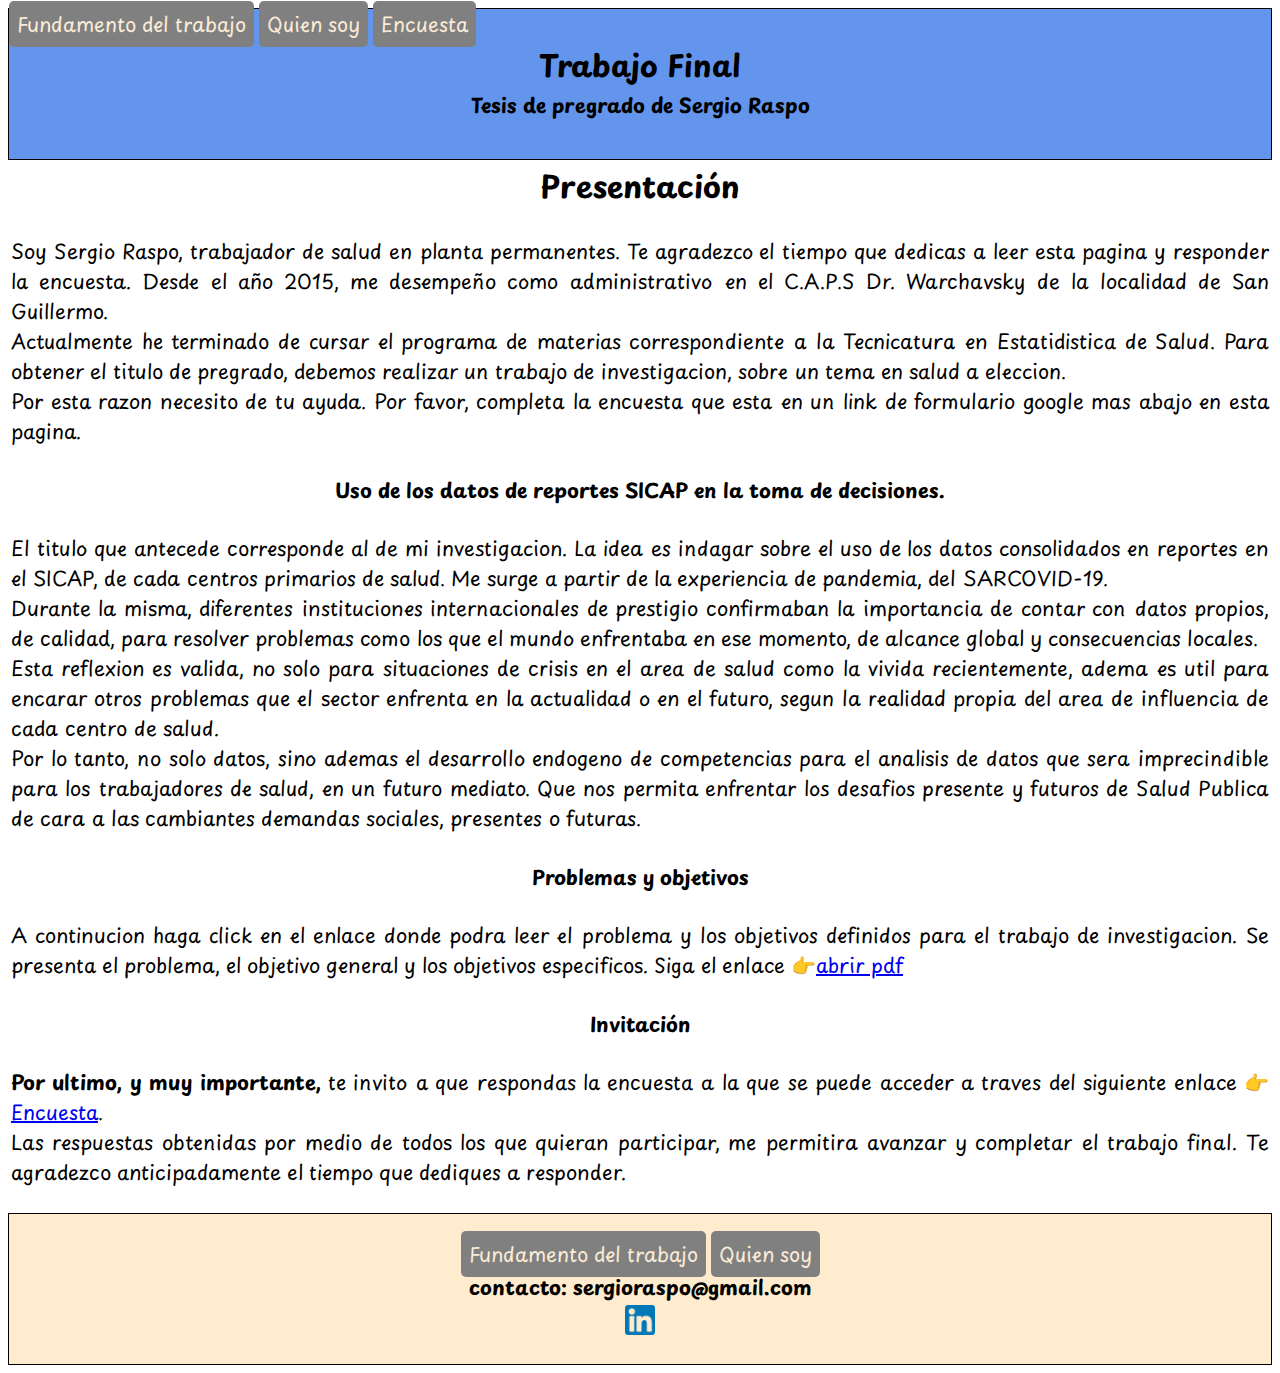
<file: index.html>
<!DOCTYPE html>
<html lang="en">
<head>
    <meta charset="UTF-8">
    <meta name="viewport" content="width=device-width, initial-scale=1.0">
    <title>Trabajo Final</title>
    <link rel="stylesheet" href="style\estilo.css">
    <link rel="preconnect" href="https://fonts.googleapis.com">
    <link rel="preconnect" href="https://fonts.gstatic.com" crossorigin>
    <link href="https://fonts.googleapis.com/css2?family=Playpen+Sans&display=swap" rel="stylesheet">
    </head>
<body>
    <header>
        <nav>
            <a href="fundamento.html" class="nav-ref">Fundamento del trabajo</a>
            <a href="quiensoy.html" class="nav-ref">Quien soy</a>
            <a href="https://docs.google.com/forms/d/1Uvug3itUanedIDeXkgW0gJ-OCCRtuPbp8YuVu2jm6y0/edit" class="nav-ref">Encuesta</a>
        </nav>
        <h1>Trabajo Final</h1>
        <h2>Tesis de pregrado de Sergio Raspo</h2>
        </header>
    <article>
        <h1>Presentación</h1>
        <p>Soy Sergio Raspo, trabajador de salud en planta permanentes. Te agradezco el tiempo que dedicas a leer esta pagina y responder la encuesta.
             Desde el año 2015, me desempeño como administrativo en el C.A.P.S Dr. Warchavsky de la localidad de San Guillermo. <br>
        Actualmente he terminado de cursar el programa de materias correspondiente a la Tecnicatura en Estatidistica de Salud. Para obtener el titulo de pregrado, 
        debemos realizar un trabajo de investigacion, sobre un tema en salud a eleccion. <br>
        Por esta razon necesito de tu ayuda. Por favor, completa la encuesta que esta en un link de formulario google mas abajo en esta pagina.</p><br><br>
        <h2>Uso de los datos de reportes SICAP en la toma de decisiones.</h2>
        <p>El titulo que antecede corresponde al de mi investigacion.
            La idea es indagar sobre el uso de los datos consolidados en reportes en el SICAP, de cada centros primarios de salud. Me surge a partir de la experiencia de pandemia, del SARCOVID-19. <br>
            Durante la misma, diferentes instituciones internacionales de prestigio confirmaban la importancia de contar con datos propios, de calidad,
            para resolver problemas como los que el mundo enfrentaba en ese momento, de alcance global y consecuencias locales. <br>
            Esta reflexion es valida, no solo para situaciones de crisis en el area de salud como la vivida recientemente, adema es util para encarar otros problemas que el sector enfrenta en la actualidad o en el futuro, segun la realidad propia del area de influencia de cada centro de salud. <br>
            Por lo tanto, no solo datos, sino ademas el desarrollo endogeno de competencias para el analisis de datos que sera imprecindible para los trabajadores de salud, en un futuro mediato. 
            Que nos permita enfrentar los desafios presente y futuros de Salud Publica de cara a las cambiantes demandas sociales, presentes o futuras.</p><br><br>
        <h2>Problemas y objetivos</h2>
            <p>A continucion haga click en el enlace donde podra leer el problema y los objetivos definidos para el trabajo de investigacion. Se presenta el problema, el objetivo general y los objetivos especificos. 
            Siga el enlace 👉<a href="style\documentos\problemas y objetivos.pdf">abrir pdf</a></p> <br><br>
        <h2>Invitación</h2>
        <p id="Invitación"> <b>Por ultimo, y muy importante,</b> te invito a que respondas la encuesta a la que se puede acceder a traves del siguiente
            enlace 👉 <a href="https://docs.google.com/forms/d/1Uvug3itUanedIDeXkgW0gJ-OCCRtuPbp8YuVu2jm6y0/edit">Encuesta</a>. <br>
            Las respuestas obtenidas por medio de todos los que quieran participar,  me permitira avanzar y completar el trabajo final. Te agradezco anticipadamente el tiempo
            que dediques a responder. 
        </p>
        <br><br>
    </article>
    <footer>
        <nav>
            <a href="fundamento.html" class="nav-ref">Fundamento del trabajo</a>
            <a href="quiensoy.html" class="nav-ref">Quien soy</a>
        </nav>
        <!--poner correo electronico y enlace linkedin-->
        <h2>contacto: sergioraspo@gmail.com</h2>
        <a href="https://ar.linkedin.com/in/sergiohraspo"><img src="style\img\linkedin.png" alt="Linkedin" width="30" height="30"></a>      
    </footer>
</body>
</html>
</file>
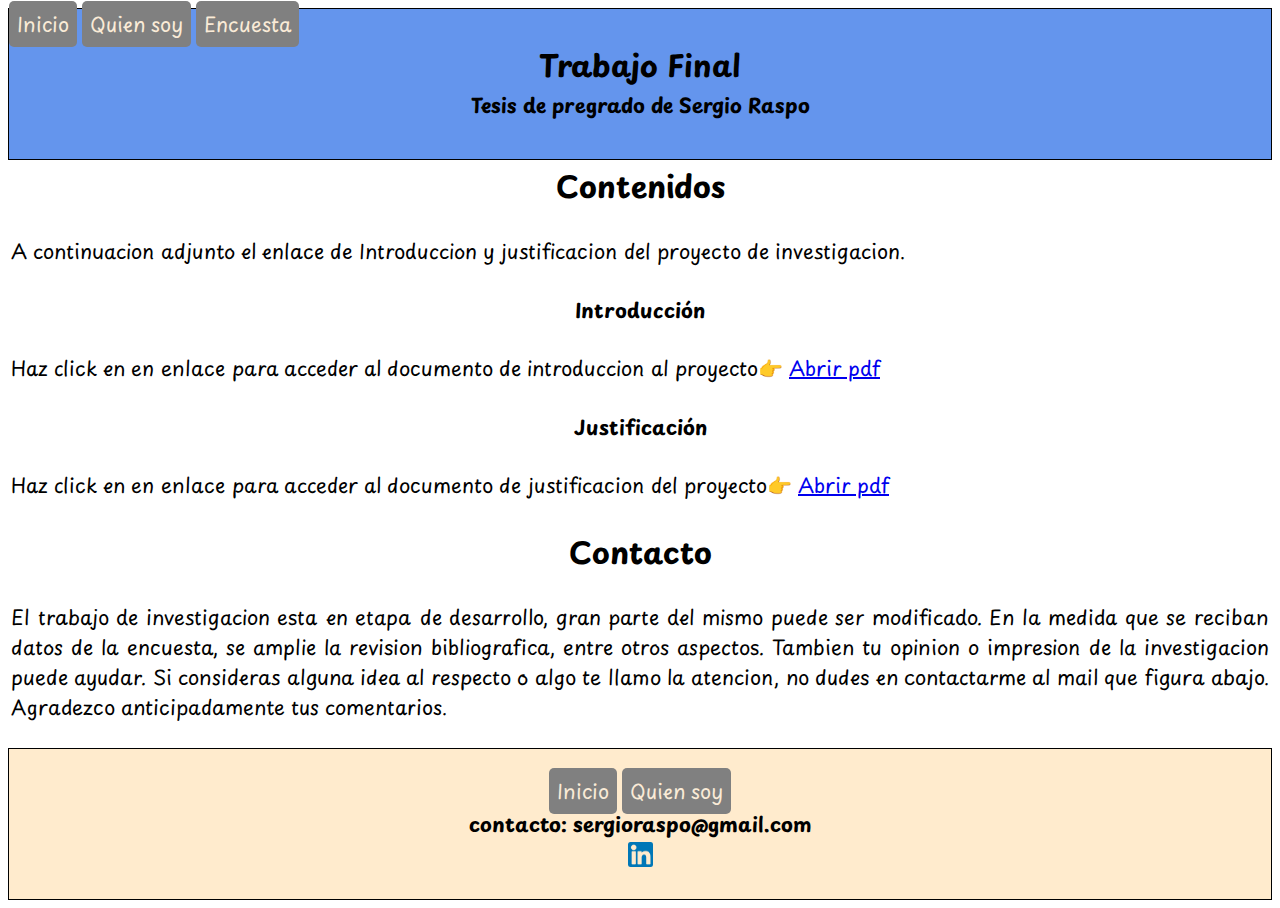
<file: fundamento.html>
<!DOCTYPE html>
<html lang="en">
<head>
    <meta charset="UTF-8">
    <meta name="viewport" content="width=device-width, initial-scale=1.0">
    <title>Fundamento del trabajo</title>
    <link rel="stylesheet" href="style\estilo.css">
    <link rel="preconnect" href="https://fonts.googleapis.com">
    <link rel="preconnect" href="https://fonts.gstatic.com" crossorigin>
    <link href="https://fonts.googleapis.com/css2?family=Playpen+Sans&display=swap" rel="stylesheet">
    </head>
<body>
    <header>
        <nav>
            <a href="index.html" class="nav-ref">Inicio</a>
            <a href="quiensoy.html" class="nav-ref">Quien soy</a>
            <a href="https://docs.google.com/forms/d/1Uvug3itUanedIDeXkgW0gJ-OCCRtuPbp8YuVu2jm6y0/edit" class="nav-ref">Encuesta</a>
        </nav>
        <h1>Trabajo Final</h1>
        <h2>Tesis de pregrado de Sergio Raspo</h2>
        </header>
    <article>
        <section>
            <article>
               <h1>Contenidos</h1> 
            <p>A continuacion adjunto el enlace de Introduccion y justificacion del proyecto de investigacion.</p><br><br>
            <h2>Introducción</h2>
            <p>Haz click en en enlace para acceder al documento de introduccion al proyecto👉
                    <a href="style\documentos\introduccion.pdf">Abrir pdf</a>
                </p><br><br>
            <h2>Justificación</h2>
            <p>Haz click en en enlace para acceder al documento de justificacion del proyecto👉
                <a href="style\documentos\justificacion.pdf">Abrir pdf</a>
            </p><br><br>
            <h1>Contacto</h1>
            <p>El trabajo de investigacion esta en etapa de desarrollo, gran parte del mismo puede ser modificado. 
                En la medida que se reciban datos de la encuesta, se amplie la revision bibliografica, entre otros aspectos.
                Tambien tu opinion o impresion de la investigacion puede ayudar. 
                Si consideras alguna idea al respecto o algo te llamo la atencion, no dudes en contactarme al mail que figura abajo. 
                Agradezco anticipadamente tus comentarios.
               </p><br><br>       
            </article>
          
       
       
    </article>
    <footer>
        <nav>
            <a href="index.html" class="nav-ref">Inicio</a>
            <a href="quiensoy.html" class="nav-ref">Quien soy</a>
        </nav>
        <h2>contacto: sergioraspo@gmail.com</h2>
        <a href="https://ar.linkedin.com/in/sergiohraspo"><img src="style\img\linkedin.png" alt="Linkedin" width="25" height="25"></a>      
    </footer>
</body>
</html>
</file>
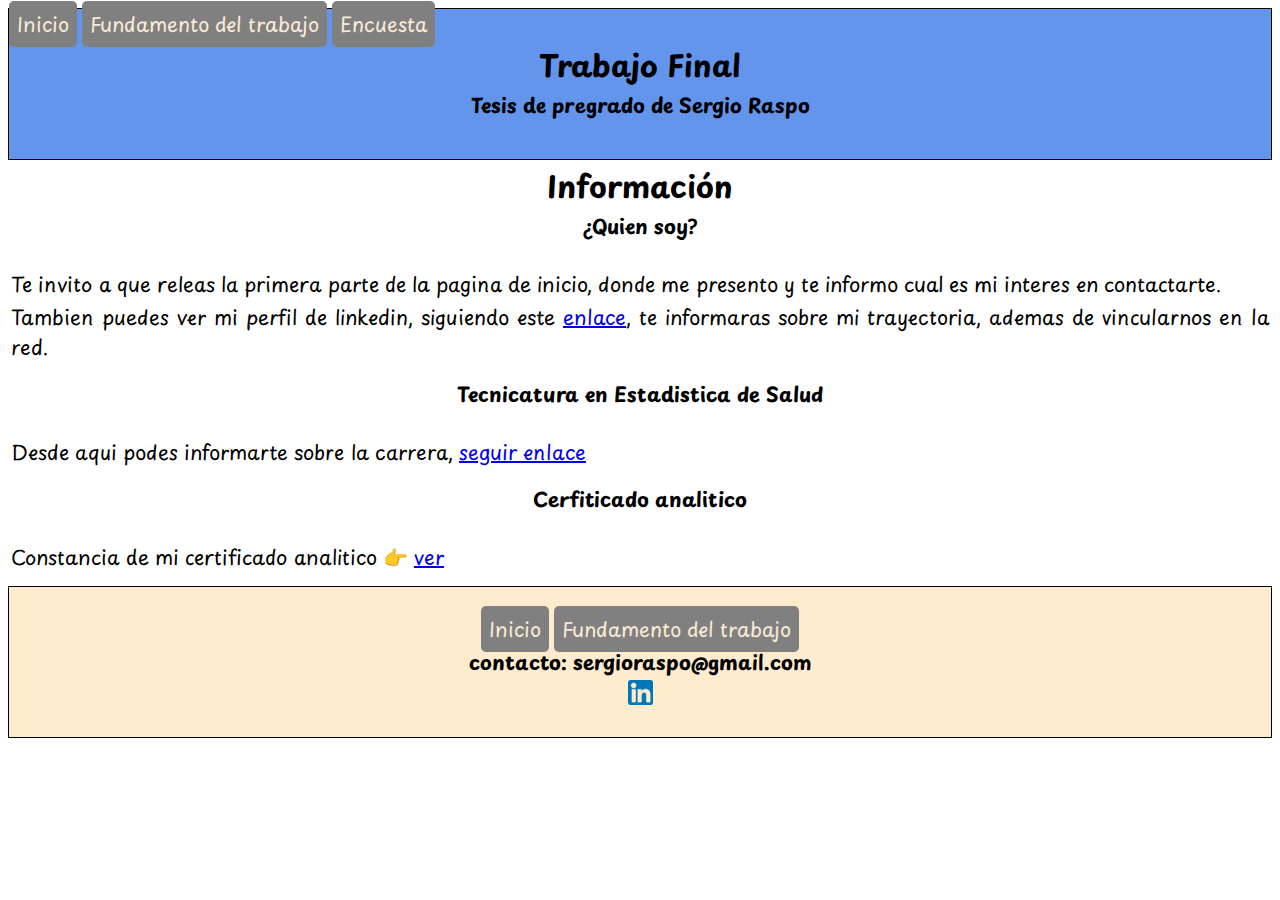
<file: quiensoy.html>
<!DOCTYPE html>
<html lang="en">
<head>
    <meta charset="UTF-8">
    <meta name="viewport" content="width=device-width, initial-scale=1.0">
    <title>Quien soy</title>
    <link rel="stylesheet" href="style\estilo.css">
    <link rel="preconnect" href="https://fonts.googleapis.com"> 
    <link rel="preconnect" href="https://fonts.gstatic.com" crossorigin> 
    <link href="https://fonts.googleapis.com/css2?family=Playpen+Sans&display=swap" rel="stylesheet">


</head>
<body>
    <header>
        <nav>
            <a href="index.html" class="nav-ref">Inicio</a>
            <a href="fundamento.html" class="nav-ref">Fundamento del trabajo</a>
            <a href="https://docs.google.com/forms/d/1Uvug3itUanedIDeXkgW0gJ-OCCRtuPbp8YuVu2jm6y0/edit" class="nav-ref">Encuesta</a>
        </nav>
        <h1>Trabajo Final</h1>
        <h2>Tesis de pregrado de Sergio Raspo</h2>
        </header>
      <h1>Información</h1>
      <h2>¿Quien soy?</h2>
      <p>Te invito a que releas la primera parte de la pagina de inicio, donde me presento y te informo cual es mi interes en contactarte.</p>      <p>Tambien puedes ver mi perfil de linkedin, siguiendo este 
        <a href="https://ar.linkedin.com/in/sergiohraspo">enlace</a>, te informaras sobre mi trayectoria, ademas de vincularnos en la red.

      </p> <br><br>
        <h2>Tecnicatura en Estadistica de Salud</h2>
      
        <p>Desde aqui podes informarte sobre la carrera, <a href="https://www.unl.edu.ar/carreras/tecnicatura-en-estadisticas-de-salud/"> seguir enlace</a>
           </p><br><br>
    <h2>Cerfiticado analitico</h2>
    <p>Constancia de mi certificado analitico 👉 <a href="style\documentos\file.pdf">ver</a></p><br><br>
    <footer>
        <nav>
            <a href="index.html" class="nav-ref">Inicio</a>
            <a href="fundamento.html" class="nav-ref">Fundamento del trabajo</a>
        </nav>
        <h2>contacto: sergioraspo@gmail.com</h2>
        <a href="https://ar.linkedin.com/in/sergiohraspo"><img src="style\img\linkedin.png" alt="Linkedin" width="25" height="25"></a>      
       </footer>
</body>
</html>
</file>
